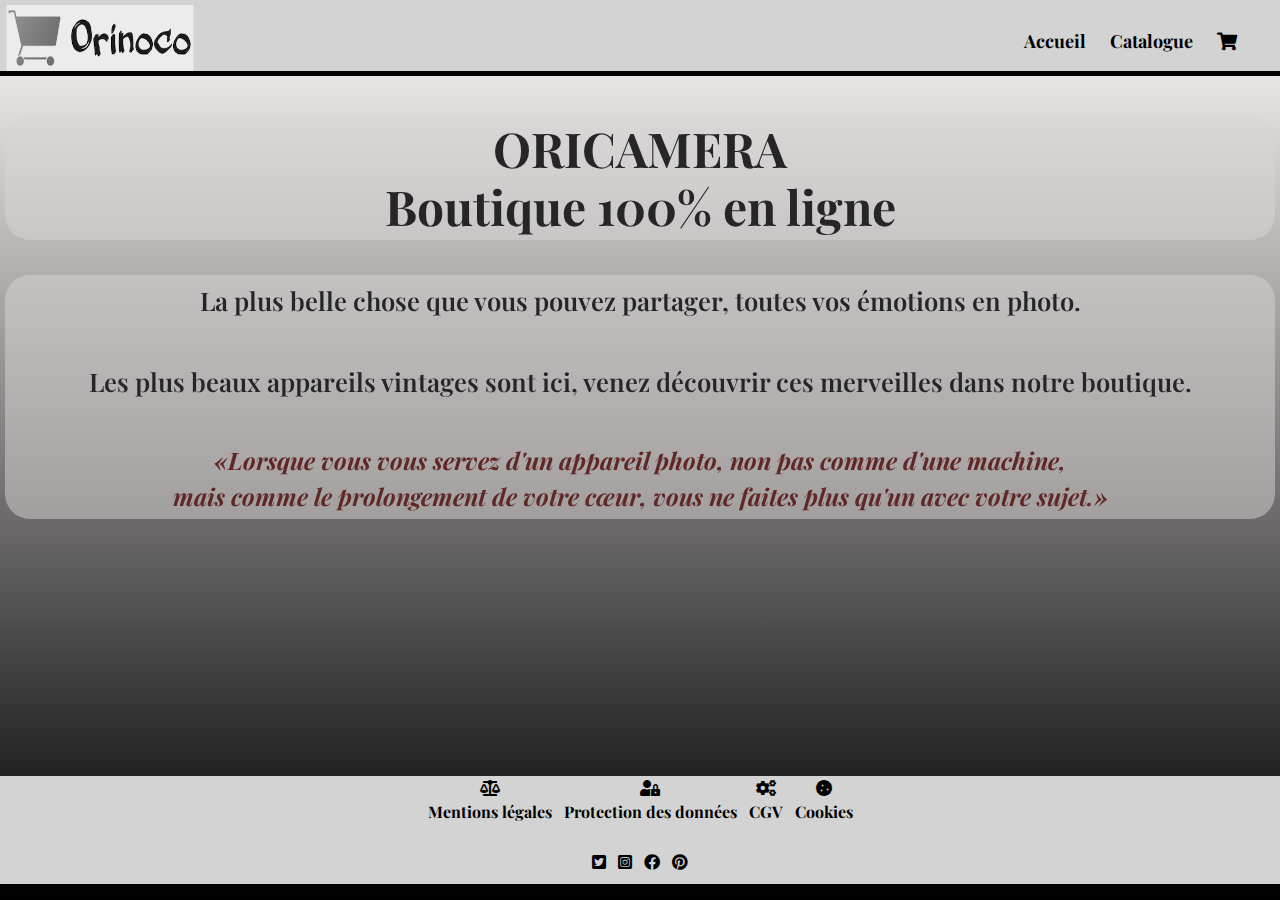
<file: index.html>
<!DOCTYPE html>
<html lang="fr">
<head>
    <meta charset="UTF-8">
    <meta name="viewport" content="width=device-width, initial-scale=1.0">
    <title>Oricamera</title>
    <meta name="description" content="Oricamera, notre nouvelle boutique en ligne spécialisée dans les appareils photos vintages">

    <link rel="stylesheet" href="src/css/styleGeneral.css">
    <link rel="stylesheet" href="src/css/styleIndex.css">
    <link href="https://use.fontawesome.com/releases/v5.14.0/css/all.css" rel="stylesheet">
    <link rel="stylesheet" href="https://stackpath.bootstrapcdn.com/bootstrap/4.4.1/css/bootstrap.min.css" >

</head>

<body class="background">
    <!-- Début du header qui est identique sur toutes les pages -->
    <header>
        <nav>
            <div class="header">
              <a href="index.html" class="zoom" id="logo"><img src="src/img/logo.png" alt=""></a>
              <div class="links">
                <button class="toggle image" id="menu-icon">
                    <span></span>
                    <span></span>
                    <span></span>
                </button> 
                <ul>
                    <li class="zoom"><a href="index.html">Accueil</a></li>
                    <li class="zoom"><a href="catalogue.html">Catalogue</a></li>
                    <li class="checkout zoom">
                        <a href="panier.html">
                            <i class="fa fa-shopping-cart red"></i>
                            <span class="badge badge-red" id="nbrArticles"></span>
                        </a>
                    </li>
                </ul>
              </div>
            </div>   
        </nav>
    </header>
    <!-- Fin du header -->

    <main >
            <div class="accueil">
                <div class="intro__box">
                    <div class="space__title">
                        <h1 class="accueil__title">ORICAMERA<br/>Boutique 100% en ligne</h1>
                    </div>
                    <div class="accueil__description">
                        <h2>La plus belle chose que vous pouvez partager, toutes vos émotions en photo. </h2>
                        <h2>Les plus beaux appareils vintages sont ici, venez découvrir ces merveilles dans notre boutique.</h2>
                      <q>Lorsque vous vous servez d'un appareil photo, non pas comme d'une machine, <br>mais comme le prolongement de votre cœur, vous ne faites plus qu'un avec votre sujet.</q>
                    </div>
                    
                </div>
            </div>

            <div >
                <div class="row">
                    
                    
                    
                </div>
            </div>    
    </main>


    <footer>
        <div >
            <ul class="list-inline footer__div text-center">
                <li class="list-inline-item footer__item zoom">
                    <a href="#">
                        <i class="fas fa-balance-scale footer__icon"></i>
                        <p>Mentions légales</p>
                    </a>
                </li>
                <li class="list-inline-item footer__item zoom">
                    <a href="#">
                        <i class="fas fa-user-lock footer__icon"></i>
                        <p>Protection des données</p>
                    </a>
                </li>
                <li class="list-inline-item footer__item zoom">
                    <a href="#">
                        <i class="fas fa-cogs footer__icon"></i>
                        <p>CGV</p>
                    </a>
                </li>
                <li class="list-inline-item footer__item zoom">
                    <a href="#">
                        <i class="fas fa-cookie footer__icon"></i>
                        <p>Cookies</p>
                    </a>
                </li>
            </ul>
        </div>
        <div>
            <ul class="list-inline footer__div text-center">
                <li class="list-inline-item footer__item zoom">
                    <a href="#">
                        <i class="fab fa-twitter-square footer__icon"></i>
                    </a>
                </li>
                <li class="list-inline-item footer__item zoom">
                    <a href="#"><i class="fab fa-instagram-square footer__icon"></i>
                    </a>
                </li>
                <li class="list-inline-item footer__item zoom">
                    <a href="#"><i class="fab fa-facebook footer__icon"></i>
                    </a>
                </li>
                <li class="list-inline-item footer__item zoom">
                    <a href="#"><i class="fab fa-pinterest footer__icon"></i>
                    </a>
                </li>
            </ul>
        </div>
    </footer>

    
    
    <script src="https://cdn.jsdelivr.net/npm/popper.js@1.16.0/dist/umd/popper.min.js"></script>
    <script src="https://stackpath.bootstrapcdn.com/bootstrap/4.4.1/js/bootstrap.min.js"></script>
    
</body>

</html>
</file>
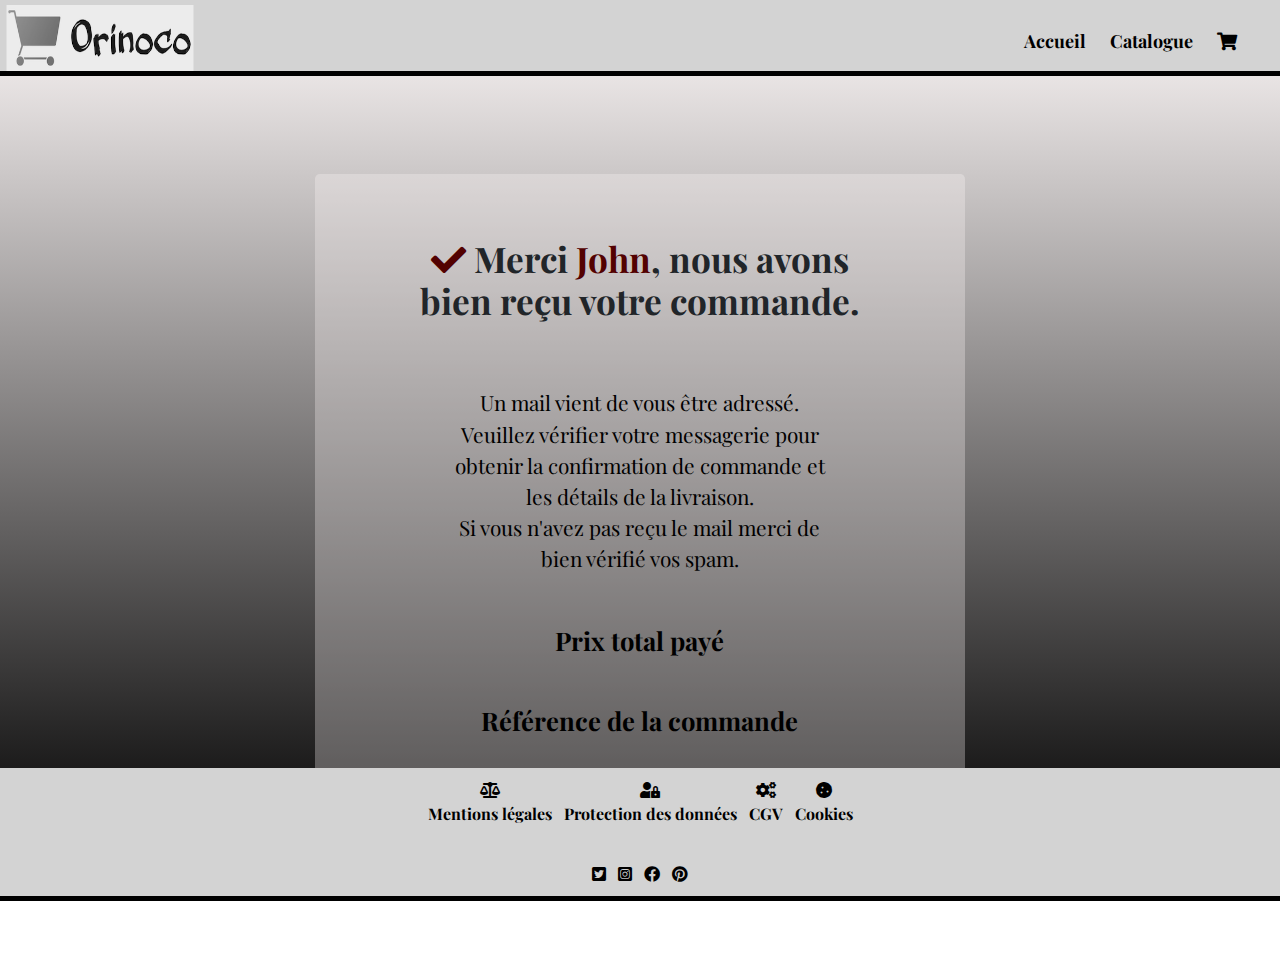
<file: confirmation-commande.html>
<!DOCTYPE html>
<html lang="fr">
<head>
    <meta charset="UTF-8">
    <meta name="viewport" content="width=device-width, initial-scale=1.0">
    <title>Confirmation-Commande</title>
    <meta name="description" content="Vous êtes sur la page de confirmation de votre commande">

    <link href="https://use.fontawesome.com/releases/v5.14.0/css/all.css" rel="stylesheet">
    <link rel="stylesheet" href="https://stackpath.bootstrapcdn.com/bootstrap/4.4.1/css/bootstrap.min.css" >
    <link rel="stylesheet" href="src/css/styleGeneral.css">
    <link rel="stylesheet" href="src/css/styleConfirm.css"> 

</head>
<body class="background">
    <!-- Début du header qui est identique sur toutes les pages -->
    <header>
        <nav>
            <div class="header">
              <a href="index.html" class="zoom" id="logo"><img src="src/img/logo.png" alt=""></a>
              <div class="links">
                <button class="toggle image" id="menu-icon">
                    <span></span>
                    <span></span>
                    <span></span>
                </button> 
                <ul>
                    <li class="zoom"><a href="index.html">Accueil</a></li>
                    <li class="zoom"><a href="catalogue.html">Catalogue</a></li>
                    <li class="checkout zoom">
                        <a href="panier.html">
                            <i class="fa fa-shopping-cart red"></i>
                            <span class="badge badge-red" id="nbrArticles"></span>
                        </a>
                    </li>
                </ul>
              </div>
            </div>   
        </nav>
    </header>
    <!-- Fin du header -->

    <main class="contenaire-confirm">
        <div class=" jumbotron confirm">
            <div class="col-12 col-lg-10 text-center confirm_box">
                <h1 class="confirm_title">
                    <i class="fas fa-check"></i> 
                    Merci <span id="name">John</span>, nous avons bien reçu votre commande.</h1>
                <div class="confirm_details">
                    <p>Un mail vient de vous être adressé. Veuillez vérifier votre messagerie pour obtenir la confirmation de commande et les détails de la livraison. 
                        <br> Si vous n'avez pas reçu le mail merci de bien vérifié vos spam.
                    </p> 
                    <h2 class="confirmation-price" id="prix">Prix total payé</h2>
                    <h2 class="confirmation-ref" id="ref">Référence de la commande</h2>
                    <button type="button" class="btn btn_confirm confirm_btn zoom" onclick="window.location.href = 'index.html';">Revenir sur notre boutique</button>
                </div>
            </div>
        </div>
    </main>

    <footer>
        <div >
            <ul class="list-inline footer__div text-center">
                <li class="list-inline-item footer__item zoom">
                    <a href="#">
                        <i class="fas fa-balance-scale footer__icon"></i>
                        <p>Mentions légales</p>
                    </a>
                </li>
                <li class="list-inline-item footer__item zoom">
                    <a href="#">
                        <i class="fas fa-user-lock footer__icon"></i>
                        <p>Protection des données</p>
                    </a>
                </li>
                <li class="list-inline-item footer__item zoom">
                    <a href="#">
                        <i class="fas fa-cogs footer__icon"></i>
                        <p>CGV</p>
                    </a>
                </li>
                <li class="list-inline-item footer__item zoom">
                    <a href="#">
                        <i class="fas fa-cookie footer__icon"></i>
                        <p>Cookies</p>
                    </a>
                </li>
            </ul>
        </div>
        <div>
            <ul class="list-inline footer__div text-center">
                <li class="list-inline-item footer__item zoom">
                    <a href="#">
                        <i class="fab fa-twitter-square footer__icon"></i>
                    </a>
                </li>
                <li class="list-inline-item footer__item zoom">
                    <a href="#"><i class="fab fa-instagram-square footer__icon"></i>
                    </a>
                </li>
                <li class="list-inline-item footer__item zoom">
                    <a href="#"><i class="fab fa-facebook footer__icon"></i>
                    </a>
                </li>
                <li class="list-inline-item footer__item zoom">
                    <a href="#"><i class="fab fa-pinterest footer__icon"></i>
                    </a>
                </li>
            </ul>
        </div>
    </footer>

    
    
    <script src="https://cdn.jsdelivr.net/npm/popper.js@1.16.0/dist/umd/popper.min.js"></script>
    <script src="https://stackpath.bootstrapcdn.com/bootstrap/4.4.1/js/bootstrap.min.js"></script>
    
</body>
</html>
</file>
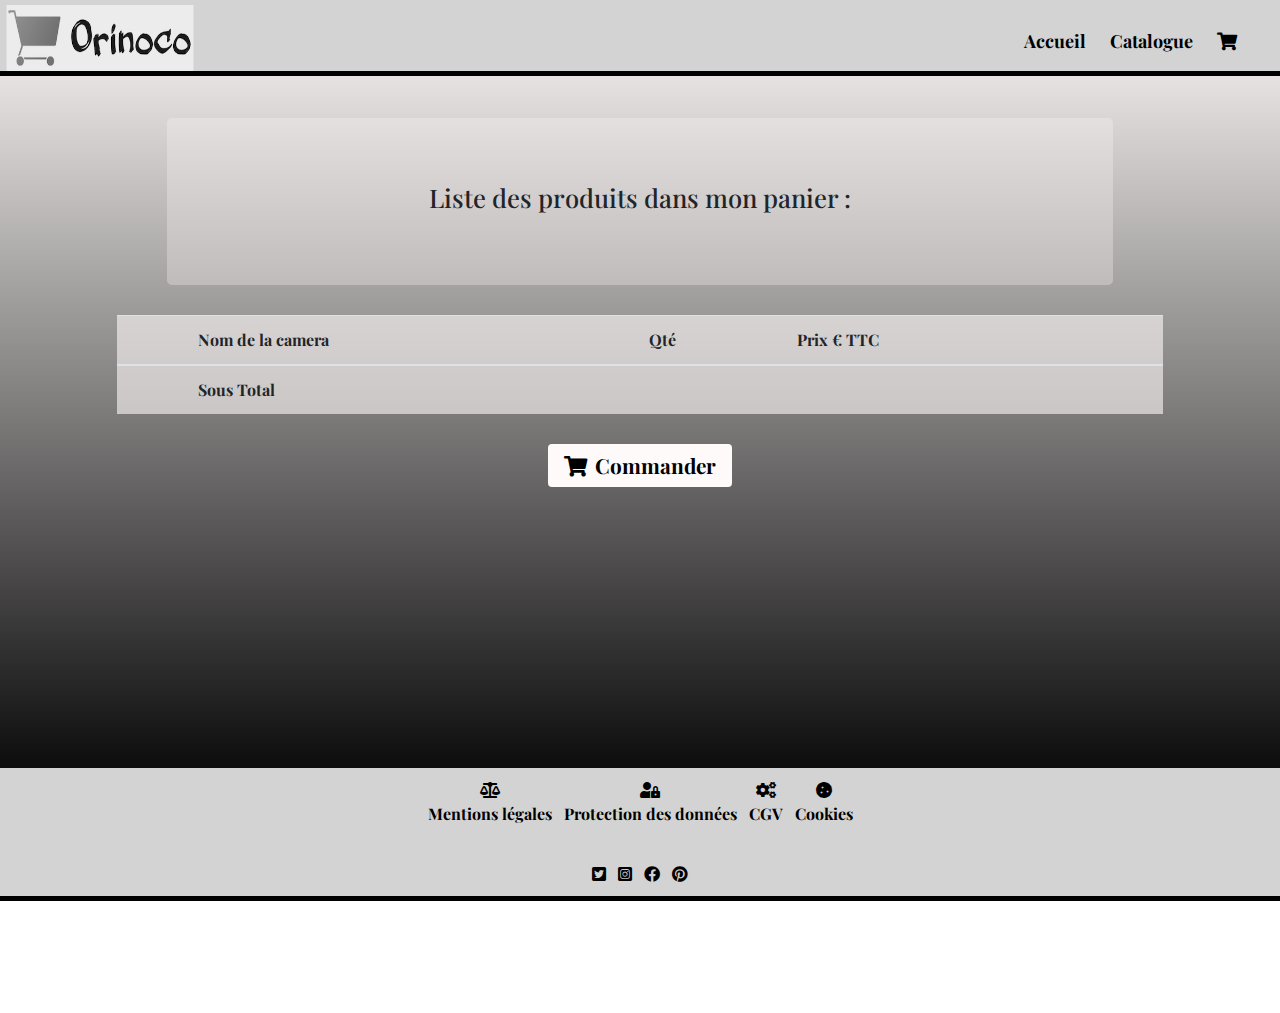
<file: panier.html>
<!DOCTYPE html>
<html lang="en">

<head>
    <meta charset="UTF-8">
    <meta name="viewport" content="width=device-width, initial-scale=1">
    <link rel="stylesheet" href="https://use.fontawesome.com/releases/v5.14.0/css/all.css">
    <link rel="stylesheet" href="https://stackpath.bootstrapcdn.com/bootstrap/4.4.1/css/bootstrap.min.css">
    <link rel="stylesheet" href="src/css/styleGeneral.css">
    <link rel="stylesheet" href="src/css/stylePanier.css">
    <title>Document</title>
</head>

<body class="background">
<!-- Début du header qui est identique sur toutes les pages -->
<header>
    <nav>
        <div class="header">
          <a href="index.html" class="zoom" id="logo"><img src="src/img/logo.png" alt=""></a>
          <div class="links">
            <button class="toggle image" id="menu-icon">
                <span></span>
                <span></span>
                <span></span>
            </button> 
            <ul>
                <li class="zoom"><a href="index.html">Accueil</a></li>
                <li class="zoom"><a href="catalogue.html">Catalogue</a></li>
                <li class="checkout zoom">
                    <a href="panier.html">
                        <i class="fa fa-shopping-cart red"></i>
                        <span class="badge badge-red" id="nbrArticles"></span>
                    </a>
                </li>
            </ul>
          </div>
        </div>   
    </nav>
</header>
<!-- Fin du header -->

    <div class="main-aside row">
        <main class="container table-responsive col-12 col-lg-10 mb-5">
            <section class="row jumbotron productSelect">
                <div class="col-12 text-center productSelect_box">
                    <h1 class="productSelect_title">Liste des produits dans mon panier :</h1>
                </div>
            </section>
            <table class="table table-hover">
                <thead>
                    <tr>
                        <th scope="col"></th>
                        <th scope="col">Nom de la camera </th>
                        <th scope="col">Qté</th>
                        <th scope="col">Prix € TTC</th>
                        <th scope="col"></th>
                    </tr>
                </thead>
                <tbody id="resume">
                    <!-- <tr>
                        <th scope="row">1</th>
                        <td> Name </td>
                        <td> 1 </td>
                        <td> price </td>
                        <td> throw </td>
                    </tr> -->
                </tbody>
                <tfoot>
                    <tr>
                        <th scope="row"></th>
                        <td>Sous Total</td>
                        <td></td>
                        <td id="qty"></td>
                        <td id="subtotal"></td>
                    </tr>

                </tfoot>
            </table>
            <div class="text-center">
                <a class="btn btn-primary px-3 btn-add-to-cart" href="confirmation-commande.html"  id="command-confirmed">
                    <i class="fas fa-shopping-cart mr-2"></i>Commander
                </a>
            </div>
            
        </main>
        
    </div>
<!-- début du footer qui est identite à toutes les pages -->
<footer>
    <div >
        <ul class="list-inline footer__div text-center">
            <li class="list-inline-item footer__item zoom">
                <a href="#">
                    <i class="fas fa-balance-scale footer__icon"></i>
                    <p>Mentions légales</p>
                </a>
            </li>
            <li class="list-inline-item footer__item zoom">
                <a href="#">
                    <i class="fas fa-user-lock footer__icon"></i>
                    <p>Protection des données</p>
                </a>
            </li>
            <li class="list-inline-item footer__item zoom">
                <a href="#">
                    <i class="fas fa-cogs footer__icon"></i>
                    <p>CGV</p>
                </a>
            </li>
            <li class="list-inline-item footer__item zoom">
                <a href="#">
                    <i class="fas fa-cookie footer__icon"></i>
                    <p>Cookies</p>
                </a>
            </li>
        </ul>
    </div>
    <div>
        <ul class="list-inline footer__div text-center">
            <li class="list-inline-item footer__item zoom">
                <a href="#">
                    <i class="fab fa-twitter-square footer__icon"></i>
                </a>
            </li>
            <li class="list-inline-item footer__item zoom">
                <a href="#"><i class="fab fa-instagram-square footer__icon"></i>
                </a>
            </li>
            <li class="list-inline-item footer__item zoom">
                <a href="#"><i class="fab fa-facebook footer__icon"></i>
                </a>
            </li>
            <li class="list-inline-item footer__item zoom">
                <a href="#"><i class="fab fa-pinterest footer__icon"></i>
                </a>
            </li>
        </ul>
    </div>
</footer>
<!-- fin du footer -->
<script src="https://code.jquery.com/jquery-3.4.1.slim.min.js"></script>
<script src="https://cdn.jsdelivr.net/npm/popper.js@1.16.0/dist/umd/popper.min.js"></script>
<script src="https://stackpath.bootstrapcdn.com/bootstrap/4.4.1/js/bootstrap.min.js"></script>
<!--        
<script src="https://cdnjs.cloudflare.com/ajax/libs/jquery/2.1.3/jquery.min.js"></script>    
<script src="https://cdnjs.cloudflare.com/ajax/libs/jqueryui/1.11.2/jquery-ui.min.js"></script>
--> 
<script src="src/script/app.js"></script>


</body>
</html>
</file>
<file: src/css/styleGeneral.css>
/* 1. Settings - Preprocessors variables, fonts, imports, etc. */

@import url('https://fonts.googleapis.com/css2?family=Playfair+Display:wght@400;500;600;700;800;900&display=swap');

/* 2. Tools - mixins */


/* 3. Generic - very generic CSS rules */
* {
  box-sizing: border-box;
  padding: 0px;
  margin: 0px;
  top: 0px;
  left: 0px;
  font-family: 'Playfair Display', serif;
}
body {
    width: 100%;
    height: 100vh;
    background-image: linear-gradient(to bottom, snow, black);
    overflow: hidden;
    margin: 20px 0;
    padding: 0;
}
button {
  color: black !important;
  border: none;
  background: none;
  cursor: pointer;
}
button:hover{
  color: #530101 !important;
}
.zoom {
    transition: transform 0.2s ease;
}
.zoom:hover {
    transform: scale(1.1);
}
/*     Le header est identique sur toutes les pages     */

/*     début du header  */
header {
  margin: 0px auto;
  position: relative;
  z-index: 100;
}

nav {
  background-color: lightgrey;
  width: 100%;
  height: 76px;
  position: fixed;
  top: 0;
  left: 0;
  z-index: 100;
  border-bottom: 5px solid black;
}
nav .header {
  margin: 0% auto;
  padding-left: 15px;
  padding-right: 15px;
  max-width: 100%;
}
nav .header .links ul {
  list-style: none;
}
nav .header .links ul li {
  display: inline-block;
  /*float:left;*/
  padding: 10px;
  font-size: 18px;
}
nav .header .links ul li a {
  color: black;
  text-decoration: none;
  font-weight: bold;
}
nav .header .links ul li a:hover {
  color: black;
}
nav .header #logo {
  margin: 8px 0 10px 0px;
  font-family: sans-serif;
  font-size: 30px;
  cursor: pointer;
  color: black;
  float: left;
  height: 45px;
  display: block;
}
nav .header #logo img {
  width: 170px;
  height: 60px;
  background-size: cover;
  background-position: center;
  background-repeat: no-repeat;
  filter: contrast(70%);
  filter: grayscale(100%);
  transform: scale(1.1);
  transition: ease 0.2s;
}
nav .header #logo:hover {
  text-decoration: none;
  color: black;
  border-bottom: 1px solid black;
}
nav .header .links {
  float: right;
  padding: 18px;
}
nav .header .links .toggle {
  display: none;
}
nav .header .links #menu-icon {
  display: hidden;
  width: 40px;
  height: 40px;
}
nav .header .links .toggle > span {
  display: block;
  border-radius: 20px;
  height: 5px;
  width: 34px;
  background: black;
  margin: auto;
  margin-bottom: 3px;
}

/*     fin du header     */

/*     Le footer est identique sur toutes les pages     */

/*     début du footer     */
footer {
  background-color: lightgrey;
  border-bottom: 5px solid black;
  text-align: center;
  display: flex;
  flex-direction: column;
  justify-content: space-around;
  margin: -20px auto 0px auto;
  z-index: 100;
  position: relative;
}

footer ul {
  margin: 10px auto 10px;
}
footer ul li a {
    color: black;
    text-decoration: none;
    font-weight: bold;
}
footer ul li a:hover {
    color: black;
}
/*     fin du footer     */


@media (min-width: 320px) and (max-width: 768px) {
  header {
    margin: -10px auto;
  }
  header nav .header #logo {
    font-size: 24px;
  }
  header nav .header .links {
    padding: 20px 20px;
    float: right;
  }
  header nav .header .links #menu-icon {
    display: inline-block;
    width: 40px;
    height: 40px;
  }
  header nav .header .links ul {
    display: none;
    position: absolute;
    padding: 20px;
    background-color: rgba(255, 250, 250, 0.7);
    top: 76px;
    right: 0px;
    width: 100%;
  }
  header nav .header .links:hover ul {
    display: block;
  }
  header nav .header .links ul li {
    text-align: center;
    width: 100%;
    padding: 15px 0;
    margin: 0;
  }

  footer div:nth-child(2) {
    margin: -15px auto 5px;
  }
  footer ul {
    margin: 10px auto -8px;
  }
  footer ul li {
    padding: 5px;
  }
  footer ul li a p {
    font-size: 10px;
    font-weight: bold;
  }
  footer ul .list-inline-item {
    margin: 0px;
  }
  footer ul .list-inline-item:not(:last-child) {
    margin-right: 0rem;
  }
  footer ul li .zoom {
    transition: transform 0.2s ease;
  }
  footer ul li .zoom:hover {
    transform: scale(1.5);
  }
}
</file>
<file: src/css/styleIndex.css>
/*     début du main     */
main {
  height: 100%;
  margin: auto;
  padding: 0px;
  overflow-x: scroll;
  background: url("https://cdn.pixabay.com/photo/2014/05/03/00/42/photography-336608_960_720.jpg");
  background-size: cover;
  background-position: center;
  background-repeat: no-repeat;
  filter: contrast(70%);
}
main .intro__box {
    padding: 60px 5px 0px;
    justify-content: center;
    margin: auto;
}
main .intro__box .space__title .accueil__title {
  text-align: center;
  color: black;
  background-color: rgba(255, 250, 250, 0.5);
  border-radius: 25px;
}
main .intro__box .accueil__description {
  text-align: center;
  color: black;
  background-color: rgba(255, 250, 250, 0.5);
  border-radius: 25px;
}
main .intro__box .accueil__description :nth-last-child(3),
main .intro__box .accueil__description :nth-last-child(2) {
  font-size: 14px;
  color: black;
}
main .intro__box .accueil__description :nth-last-child(1) {
  font-weight: bold;
  color: #530101;
}
    /*     Fin du main     */


@media screen and (min-width:320px) {
  main {
    margin: -85px auto 0px;
    overflow-x: scroll;
  }
  main .intro__box {
    padding: 175px 5px 0px;
  }
  main  .intro__box .space__title .accueil__title {
    font-size: 1.5rem;
    padding: 5px 5px;
    font-weight: bold;
  }
  main .intro__box .accueil__description {
    padding: 5px 5px;
    font-size: 1rem;
  }
  main .intro__box .accueil__description :nth-last-child(3),
  main .intro__box .accueil__description :nth-last-child(2) {
    padding: 5px 5px;
    font-size: 1rem;
    font-weight: 600;
  }
  main .intro__box .accueil__description :nth-last-child(1) {
    font-size: .8rem; 
    font-style: italic;
}
}
@media screen and (min-width:360px) {
  main {
    margin: -85px auto 0px;
    overflow-x: scroll;
  }
  main .intro__box {
    padding: 185px 5px 0px;
  }
}
@media screen and (min-width:375px) {
  main {
    margin: -85px auto 0px;
    overflow-x: scroll;
  }
  main .intro__box {
    padding: 185px 5px 0px;
  }
  main  .intro__box .space__title .accueil__title {
    font-size: 1.4rem;
    padding: 5px 5px;
    font-weight: bold;
  }
  main .intro__box .accueil__description :nth-last-child(3),
  main .intro__box .accueil__description :nth-last-child(2) {
    padding: 5px 5px;
    font-size: 1rem;
    font-weight: 600;
  }
  main .intro__box .accueil__description :nth-last-child(1) {
    font-size: 1rem; 
    font-style: italic;
}
}
@media screen and (min-width:384px) {
  main {
    margin: -85px auto 0px;
    overflow-x: scroll;
  }
  main .intro__box {
    padding: 185px 5px 0px;
  }
  main  .intro__box .space__title .accueil__title {
    font-size: 1.5rem;
    padding: 5px 5px;
    font-weight: bold;
  }

}
@media screen and (min-width:411px) {
  main {
    margin: -85px auto 0px;
    overflow-x: scroll;
  }
}
@media screen and (min-width:414px) {
  main {
    margin: -85px auto 0px;
    overflow-x: scroll;
  }
}
@media screen and (min-width:480px) {
  main {
    margin: -100px auto 0px;
    overflow-x: scroll;
  }
}
@media screen and (min-width:540px) {
  main {
    margin: -105px auto 0px;
    overflow-x: scroll;
  }
  main .intro__box {
    padding: 205px 5px 40px;
  }
}
@media screen and (min-width:540px) and (orientation:landscape) {
  main {
    margin: -55px auto 0px;
    overflow-x: scroll;
  }
  main .intro__box {
    padding: 155px 5px 40px;
  }
}
@media screen and (min-width:568px) and (orientation:landscape) {
  main {
    margin: -100px auto 0px;
    overflow-x: scroll;
  }
  main .intro__box {
    padding: 155px 5px 40px;
  }
}
@media screen and (min-width:600px) {
  main {
    margin: -100px auto 0px;
    overflow-x: scroll;
  }
  main .intro__box {
    padding: 225px 5px 0px;
  }
  main  .intro__box .space__title {
    font-size: 2rem;
    margin-bottom: 35px;
  }
  main .intro__box .accueil__description :nth-last-child(3),
  main .intro__box .accueil__description :nth-last-child(2) {
    padding: 5px 10px;
    font-size: 1.5rem;
    margin-bottom: 40px;
  }
  main .intro__box .accueil__description :nth-last-child(1) {
    font-size: 1.2rem;   
  }
}
@media screen and (min-width:640px) and (orientation:landscape) {
  main {
    margin: -100px auto 0px;
    overflow-x: scroll;
  }
  main .intro__box {
    padding: 190px 5px 20px;
}
  main  .intro__box .space__title {
    font-size: 1.8rem;
    margin-bottom: 35px;
  }
  main .intro__box .accueil__description :nth-last-child(3),
  main .intro__box .accueil__description :nth-last-child(2) {
    padding: 5px 10px;
    font-size: 1.1rem;
    margin-bottom: 40px;
  }
  main .intro__box .accueil__description :nth-last-child(1) {
    font-size: 1rem;   
  }
}
@media screen and (min-width:720px) and (orientation:landscape) {
  main {
    margin: -100px auto 0px;
    overflow-x: scroll;
  }
}
@media screen and (min-width:731px) and (orientation:landscape) {
  main {
    margin: -105px auto 0px;
    overflow-x: scroll;
  }
}
@media screen and (min-width:768px) {
  main {
    margin: -105px auto 0px;
  }
  main .intro__box {
    padding: 240px 5px 0px;
  }
  main  .intro__box .space__title .accueil__title {
    font-size: 2rem;
    margin-bottom: 35px;
  }
  main .intro__box .accueil__description :nth-last-child(3),
  main .intro__box .accueil__description :nth-last-child(2) {
    padding: 5px 10px;
    font-size: 1.5rem;
    margin-bottom: 40px;
  }
  main .intro__box .accueil__description :nth-last-child(1) {
    font-size: 1rem;   
  }
}
@media screen and (min-width:800px) {
  main {
    margin: 60px auto 0px;
    height: 87.3vh;
  }
  main .intro__box {
    padding: 115px 5px 0px;
  }
  main  .intro__box .space__title .accueil__title {
    font-size: 3rem;
    margin-bottom: 35px;
  }
  main .intro__box .accueil__description :nth-last-child(3),
  main .intro__box .accueil__description :nth-last-child(2) {
    padding: 5px 10px;
    font-size: 1.8rem;
    margin-bottom: 40px;
  }
  main .intro__box .accueil__description :nth-last-child(1) {
    font-size: 1.5rem;   
  }
}
@media screen and (min-width:812px) and (orientation:landscape) {
  main {
    margin: -55px auto 0px;
  }
  main .intro__box {
    padding: 145px 5px 30px;
  }
  main  .intro__box .space__title .accueil__title {
    font-size: 2rem;
    margin-bottom: 35px;
  }
  main .intro__box .accueil__description :nth-last-child(3),
  main .intro__box .accueil__description :nth-last-child(2) {
    padding: 5px 10px;
    font-size: 1.2rem;
    margin-bottom: 40px;
  }
  main .intro__box .accueil__description :nth-last-child(1) {
    font-size: 1rem;   
  }
}
@media screen and (min-width:823px) and (orientation:landscape) {
  main {
    margin: -50px auto 0px;
  }
  main .intro__box {
    padding: 145px 5px 30px;
  }
  main  .intro__box .space__title .accueil__title {
    font-size: 2rem;
    margin-bottom: 35px;
  }
  main .intro__box .accueil__description :nth-last-child(3),
  main .intro__box .accueil__description :nth-last-child(2) {
    padding: 5px 10px;
    font-size: 1.2rem;
    margin-bottom: 40px;
  }
  main .intro__box .accueil__description :nth-last-child(1) {
    font-size: 1rem;   
  }
}
@media screen and (min-width:854px) and (orientation:landscape) {
  main {
    margin: -40px auto 0px;
  }
  main .intro__box {
    padding: 145px 5px 30px;
  }
  main  .intro__box .space__title .accueil__title {
    font-size: 2rem;
    margin-bottom: 35px;
  }
  main .intro__box .accueil__description :nth-last-child(3),
  main .intro__box .accueil__description :nth-last-child(2) {
    padding: 5px 10px;
    font-size: 1.2rem;
    margin-bottom: 40px;
  }
  main .intro__box .accueil__description :nth-last-child(1) {
    font-size: 1rem;   
  }
}
@media screen and (min-width:1024px) {
  main {
    margin: 70px auto 0px;
  }
  main .intro__box {
    padding: 115px 5px 0px;
  }
  main  .intro__box .space__title .accueil__title {
    font-size: 3rem;
    margin-bottom: 35px;
  }
  main .intro__box .accueil__description :nth-last-child(3),
  main .intro__box .accueil__description :nth-last-child(2) {
    padding: 5px 10px;
    font-size: 1.8rem;
    margin-bottom: 40px;
  }
  main .intro__box .accueil__description :nth-last-child(1) {
    font-size: 1.5rem;   
  }
}
@media screen and (min-width:1024px) and (orientation:landscape) {
  main {
    margin: -5px auto 0px;
  }
  main .intro__box {
    padding: 135px 5px 0px;
  }
  main  .intro__box .space__title .accueil__title {
    font-size: 2rem;
    margin-bottom: 35px;
  }
  main .intro__box .accueil__description :nth-last-child(3),
  main .intro__box .accueil__description :nth-last-child(2) {
    padding: 5px 10px;
    font-size: 1.4rem;
    margin-bottom: 40px;
  }
  main .intro__box .accueil__description :nth-last-child(1) {
    font-size: 1.3rem;   
  }
}
@media screen and (min-width:1280px) {
  main {
    margin: 0px auto 0px;
    
  }
  main .intro__box {
    padding: 115px 5px 0px;
  }
  main  .intro__box .space__title .accueil__title{
    font-size: 3rem;
    margin-bottom: 35px;
  }
  main .intro__box .accueil__description :nth-last-child(3),
  main .intro__box .accueil__description :nth-last-child(2) {
    padding: 5px 10px;
    font-size: 1.8rem;
    margin-bottom: 40px;
  }
  main .intro__box .accueil__description :nth-last-child(1) {
    font-size: 1.5rem;   
  }
}
@media screen and (min-width:1280px) and (orientation: landscape) {
  main {
    margin: 0px auto 0px;
    
  }
  main .intro__box {
    padding: 115px 5px 0px;
  }
  main  .intro__box .space__title {
    font-size: 3rem;
    margin-bottom: 35px;
  }
  main .intro__box .accueil__description :nth-last-child(3),
  main .intro__box .accueil__description :nth-last-child(2) {
    padding: 5px 10px;
    font-size: 1.6rem;
    margin-bottom: 40px;
  }
  main .intro__box .accueil__description :nth-last-child(1) {
    font-size: 1.5rem;   
  }
}
@media screen and (min-width:1366px) and (orientation: landscape) {
  main {
    margin: 25px auto 0px;
    
  }
  main .intro__box {
    padding: 115px 5px 0px;
  }
  main  .intro__box .space__title {
    font-size: 3rem;
    margin-bottom: 35px;
  }
  main .intro__box .accueil__description :nth-last-child(3),
  main .intro__box .accueil__description :nth-last-child(2) {
    padding: 5px 10px;
    font-size: 1.6rem;
    margin-bottom: 40px;
  }
  main .intro__box .accueil__description :nth-last-child(1) {
    font-size: 1.5rem;   
  }
}
@media screen and (min-width:1440px) {
  main {
    margin: 10px auto 0px;
  }
  main .intro__box {
    padding: 115px 5px 0px;
  }
  main  .intro__box .space__title .accueil__title {
    font-size: 2.3rem;
    padding: 5px 5px;
    font-weight: bold;
  }
  main .intro__box .accueil__description :nth-last-child(3),
  main .intro__box .accueil__description :nth-last-child(2) {
    padding: 5px 10px;
    font-size: 1.6rem;
    font-weight: 600;
    margin-bottom: 40px;
  }
  main .intro__box .accueil__description :nth-last-child(1) {
    font-size: 1.3rem;   
  }
}
@media screen and (min-width:1540px) {
  main {
    margin: 20px auto 0px;
  }
}
@media screen and (min-width:2560px) {
  main {
    margin: 20px auto 0px;
  }
}
</file>
<file: src/css/styleConfirm.css>
.contenaire-confirm {
    width: 100%;
    height: 100%;
    display: wrap;
    margin: -120px auto;
    padding: 0px;
    justify-content: center;
    align-items: center;
    overflow-x: scroll;
    background: transparent;
}
.contenaire-confirm .confirm {
    text-align: center;
    margin: 0px auto;
}
.contenaire-confirm .confirm .confirm_box .confirm_title .fa-check {
    color: #530101;
}
.contenaire-confirm .confirm .confirm_box .confirm_title span {
    color: #530101;
}
.contenaire-confirm .confirm .confirm_box .confirm_details p {
    color: black;
}
.contenaire-confirm .confirm .confirm_box .confirm_details .confirmation-price {
    color: black;
}
.contenaire-confirm .confirm .confirm_box .confirm_details .confirmation-ref {
    color: black;
}
.contenaire-confirm .confirm .confirm_box .confirm_details .confirm_btn {
    font-weight: 700;
}
.contenaire-confirm .confirm .confirm_box .confirm_details .confirm_btn:hover {
    font-weight: 700;
}


@media screen and (min-width: 320px) {
    .contenaire-confirm {
        margin: -58px auto;
        height: 100%;
    }
    .contenaire-confirm .confirm {
        margin: 130px auto;
        background: rgba(255, 250, 250, 0.3);
        width: 290px;
        height: fit-content;
    }
    .contenaire-confirm .confirm .confirm_box {
        text-align: center;
        justify-content: center;
        margin: 0px auto;
    }
    .contenaire-confirm .confirm .confirm_box .confirm_title {
        font-size: 1.3rem;
        font-weight: bold;
        margin-bottom: 30px;
    }
    .contenaire-confirm .confirm .confirm_box .confirm_details p{
        font-size: 1rem;
        margin-bottom: 30px;
    }
    .contenaire-confirm .confirm .confirm_box .confirm_details .confirmation-price{
        font-size: 1rem;
        font-weight: bold;
        margin-bottom: 30px;
    }
    .contenaire-confirm .confirm .confirm_box .confirm_details .confirmation-ref{
        font-size: 1rem;
        font-weight: bold;
        margin-bottom: 30px;
    }
    .contenaire-confirm .confirm .confirm_box .confirm_details .confirm_btn {
        font-size: .8rem;
        font-weight: bold;
        margin-bottom: 30px;
    }
}

@media screen and (min-width: 375px) {
    .contenaire-confirm {
        margin: -58px auto;
        height: 100%;
    }
    .contenaire-confirm .confirm {
        margin: 120px auto;
        background: rgba(255, 250, 250, 0.3);
        width: 290px;
        height: fit-content;
    }
    .contenaire-confirm .confirm .confirm_box {
        text-align: center;
        justify-content: center;
        margin: 0px auto;
    }
    .contenaire-confirm .confirm .confirm_box .confirm_title {
        font-size: 1.3rem;
        font-weight: bold;
        margin-bottom: 30px;
    }
    .contenaire-confirm .confirm .confirm_box .confirm_details p{
        font-size: 1rem;
        margin-bottom: 30px;
    }
    .contenaire-confirm .confirm .confirm_box .confirm_details .confirmation-price{
        font-size: 1rem;
        font-weight: bold;
        margin-bottom: 30px;
    }
    .contenaire-confirm .confirm .confirm_box .confirm_details .confirmation-ref{
        font-size: 1rem;
        font-weight: bold;
        margin-bottom: 30px;
    }
    .contenaire-confirm .confirm .confirm_box .confirm_details .confirm_btn {
        font-size: .8rem;
        font-weight: bold;
        margin-bottom: 30px;
    }
}

@media screen and (min-width: 411px) {
    .contenaire-confirm {
        margin: -58px auto;
        height: 100%;
    }
    .contenaire-confirm .confirm {
        margin: 140px auto;
        background: rgba(255, 250, 250, 0.3);
        width: 290px;
        height: fit-content;
    }
    .contenaire-confirm .confirm .confirm_box {
        text-align: center;
        justify-content: center;
        margin: 0px auto;
    }
    .contenaire-confirm .confirm .confirm_box .confirm_title {
        font-size: 1.3rem;
        font-weight: bold;
        margin-bottom: 30px;
    }
    .contenaire-confirm .confirm .confirm_box .confirm_details p{
        font-size: 1rem;
        margin-bottom: 30px;
    }
    .contenaire-confirm .confirm .confirm_box .confirm_details .confirmation-price{
        font-size: 1rem;
        font-weight: bold;
        margin-bottom: 30px;
    }
    .contenaire-confirm .confirm .confirm_box .confirm_details .confirmation-ref{
        font-size: 1rem;
        font-weight: bold;
        margin-bottom: 30px;
    }
    .contenaire-confirm .confirm .confirm_box .confirm_details .confirm_btn {
        font-size: .8rem;
        font-weight: bold;
        margin-bottom: 30px;
    }
}

@media screen and (min-width: 425px) {
    .contenaire-confirm {
        margin: -58px auto;
        height: 100%;
    }
    .contenaire-confirm .confirm {
        margin: 150px auto;
        background: rgba(255, 250, 250, 0.3);
        width: 340px;
        height: fit-content;
    }
    .contenaire-confirm .confirm .confirm_box {
        text-align: center;
        justify-content: center;
        margin: 0px auto;
    }
    .contenaire-confirm .confirm .confirm_box .confirm_title {
        font-size: 1.5rem;
        font-weight: bold;
        margin-bottom: 30px;
    }
    .contenaire-confirm .confirm .confirm_box .confirm_details p{
        font-size: 1rem;
        margin-bottom: 30px;
    }
    .contenaire-confirm .confirm .confirm_box .confirm_details .confirmation-price{
        font-size: 1.2rem;
        font-weight: bold;
        margin-bottom: 30px;
    }
    .contenaire-confirm .confirm .confirm_box .confirm_details .confirmation-ref{
        font-size: 1.2rem;
        font-weight: bold;
        margin-bottom: 30px;
    }
    .contenaire-confirm .confirm .confirm_box .confirm_details .confirm_btn {
        font-size: 1rem;
        font-weight: bold;
        margin-bottom: 30px;
    }
}

@media screen and (min-width: 768px) {
    .contenaire-confirm {
        margin: -58px auto;
        height: 100%;
    }
    .contenaire-confirm .confirm {
        margin: 190px auto;
        background: rgba(255, 250, 250, 0.3);
        width: 550px;
        height: fit-content;
    }
    .contenaire-confirm .confirm .confirm_box {
        text-align: center;
        justify-content: center;
        margin: 0px auto;
    }
    .contenaire-confirm .confirm .confirm_box .confirm_title {
        font-size: 2rem;
        font-weight: bold;
        margin-bottom: 40px;
    }
    .contenaire-confirm .confirm .confirm_box .confirm_details p{
        font-size: 1.2rem;
        margin-bottom: 40px;
    }
    .contenaire-confirm .confirm .confirm_box .confirm_details .confirmation-price{
        font-size: 1.6rem;
        font-weight: bold;
        margin-bottom: 40px;
    }
    .contenaire-confirm .confirm .confirm_box .confirm_details .confirmation-ref{
        font-size: 1.6rem;
        font-weight: bold;
        margin-bottom: 40px;
    }
    .contenaire-confirm .confirm .confirm_box .confirm_details .confirm_btn {
        font-size: 1.4rem;
        font-weight: bold;
        margin-bottom: 10px;
    }
}

@media screen and (min-width: 800px) {
    .contenaire-confirm {
        margin: -76px auto;
        height: 100%;
    }
    .contenaire-confirm .confirm {
        margin: 210px auto;
        background: rgba(255, 250, 250, 0.3);
        width: 550px;
        height: fit-content;
    }
    .contenaire-confirm .confirm .confirm_box {
        text-align: center;
        justify-content: center;
        margin: 0px auto;
    }
    .contenaire-confirm .confirm .confirm_box .confirm_title {
        font-size: 2rem;
        font-weight: bold;
        margin-bottom: 50px;
    }
    .contenaire-confirm .confirm .confirm_box .confirm_details p{
        font-size: 1.2rem;
        margin-bottom: 50px;
    }
    .contenaire-confirm .confirm .confirm_box .confirm_details .confirmation-price{
        font-size: 1.6rem;
        font-weight: bold;
        margin-bottom: 50px;
    }
    .contenaire-confirm .confirm .confirm_box .confirm_details .confirmation-ref{
        font-size: 1.6rem;
        font-weight: bold;
        margin-bottom: 50px;
    }
    .contenaire-confirm .confirm .confirm_box .confirm_details .confirm_btn {
        font-size: 1.4rem;
        font-weight: bold;
        margin-bottom: 10px;
    }
}

@media screen and (min-width: 1024px) {
    .contenaire-confirm {
        margin: -76px auto;
        height: 100%;
    }
    .contenaire-confirm .confirm {
        margin: 230px auto;
        background: rgba(255, 250, 250, 0.3);
        width: 650px;
        height: fit-content;
    }
    .contenaire-confirm .confirm .confirm_box {
        text-align: center;
        justify-content: center;
        margin: 0px auto;
    }
    .contenaire-confirm .confirm .confirm_box .confirm_title {
        font-size: 2.2rem;
        font-weight: bold;
        margin-bottom: 45px;
    }
    .contenaire-confirm .confirm .confirm_box .confirm_details {
        padding: 20px 30px;
    }
    .contenaire-confirm .confirm .confirm_box .confirm_details p{
        font-size: 1.3rem;
        margin-bottom: 50px;
        padding: 0px 10px;
    }
    .contenaire-confirm .confirm .confirm_box .confirm_details .confirmation-price{
        font-size: 1.6rem;
        font-weight: bold;
        margin-bottom: 50px;
    }
    .contenaire-confirm .confirm .confirm_box .confirm_details .confirmation-ref{
        font-size: 1.6rem;
        font-weight: bold;
        margin-bottom: 50px;
    }
    .contenaire-confirm .confirm .confirm_box .confirm_details .confirm_btn {
        font-size: 1.4rem;
        font-weight: bold;
        margin-bottom: 10px;
    }
}

@media screen and (min-width: 2560px) {
    .contenaire-confirm {
        margin: -76px auto;
        height: 100%;
    }
    .contenaire-confirm .confirm {
        margin: 300px auto;
        background: rgba(255, 250, 250, 0.3);
        width: 750px;
        height: fit-content;
    }
    .contenaire-confirm .confirm .confirm_box {
        text-align: center;
        justify-content: center;
        margin: 0px auto;
    }
    .contenaire-confirm .confirm .confirm_box .confirm_title {
        font-size: 2.2rem;
        font-weight: bold;
        margin-bottom: 45px;
    }
    .contenaire-confirm .confirm .confirm_box .confirm_details {
        padding: 20px 30px;
    }
    .contenaire-confirm .confirm .confirm_box .confirm_details p{
        font-size: 1.3rem;
        margin-bottom: 50px;
        padding: 0px 10px;
    }
    .contenaire-confirm .confirm .confirm_box .confirm_details .confirmation-price{
        font-size: 1.6rem;
        font-weight: bold;
        margin-bottom: 50px;
    }
    .contenaire-confirm .confirm .confirm_box .confirm_details .confirmation-ref{
        font-size: 1.6rem;
        font-weight: bold;
        margin-bottom: 50px;
    }
    .contenaire-confirm .confirm .confirm_box .confirm_details .confirm_btn {
        font-size: 1.4rem;
        font-weight: bold;
        margin-bottom: 10px;
    }
}
</file>
<file: src/css/stylePanier.css>
.main-aside {
    height: 100%;
    margin: auto;
    padding: 0px;
    overflow-x: scroll;
}

@media screen and (min-width: 320px) {
    .main-aside {
        margin: -97px auto 0px;
        overflow-x: scroll;
        height: 100%;
    }
    .main-aside .container {
        margin: 0px auto 0px;
        padding: 150px 10px 0px;
    }
    .main-aside .container .productSelect {
        background: rgba(255, 250, 250, 0.4);
        margin: 20px auto 20px;
        padding: 0px auto;
    }
    .main-aside .container .productSelect .productSelect_box .productSelect_title {
        font-size: 1rem;
    }
    .main-aside .container .table {
        background: rgba(255, 250, 250, 0.6);
        margin: 30px auto 30px;
        padding: 0px auto;
        overflow-y: scroll;
    }
    .main-aside .container .table thead tr th {
        font-size: .8rem;
    }
    .main-aside .container .table tbody tr td {
        font-size: .8rem;
    }
    .main-aside .container .table tfoot tr td {
        font-size: .9rem;
        font-weight: 700;
    }
    .main-aside .container .text-center .btn-add-to-cart {
        font-size: 1rem;
        font-weight: 700;
        background-color: snow;
        border: none;
        color: black;
        cursor: pointer;
    }
    .main-aside .container .text-center .btn-add-to-cart:hover {
        background-color: black;
        color: snow;
    }
}
@media screen and (min-width: 375px) {
    .main-aside {
        margin: -97px auto 0px;
        overflow-x: scroll;
        height: 100%;
    }
    .main-aside .container {
        margin: 0px auto 0px;
        padding: 190px 10px 0px;
    }
    .main-aside .container .productSelect {
        background: rgba(255, 250, 250, 0.4);
        margin: 20px auto 20px;
        padding: 0px auto;
    }
}
@media screen and (min-width: 411px) {
    .main-aside {
        margin: -97px auto 0px;
        overflow-x: scroll;
        height: 100%;
    }
    .main-aside .container {
        margin: 0px auto 0px;
        padding: 210px 10px 0px;
    }
    .main-aside .container .productSelect {
        background: rgba(255, 250, 250, 0.4);
        margin: 20px auto 20px;
        padding: 0px auto;
    }
}
@media screen and (min-width: 568px) and (orientation:landscape) {
    .main-aside {
        margin: -97px auto 0px;
        overflow-x: scroll;
        height: 100%;
    }
    .main-aside .container {
        margin: 0px auto 0px;
        padding: 150px 10px 0px;
    }
    .main-aside .container .productSelect {
        background: rgba(255, 250, 250, 0.4);
        margin: 20px auto 20px;
        padding: 0px auto;
    }
}
@media screen and (min-width: 667px) and (orientation:landscape) {
    .main-aside {
        margin: -97px auto 0px;
        overflow-x: scroll;
        height: 100%;
    }
    .main-aside .container {
        margin: 0px auto 0px;
        padding: 150px 10px 0px;
    }
    .main-aside .container .productSelect {
        background: rgba(255, 250, 250, 0.4);
        margin: 20px auto 20px;
        padding: 0px auto;
    }

}
@media screen and (min-width: 768px) {
    .main-aside {
        margin: -97px auto 0px;
        overflow-x: scroll;
        height: 100%;
    }
    .main-aside .container {
        margin: 0px auto 0px;
        padding: 210px 10px 0px;
    }
    .main-aside .container .productSelect {
        background: rgba(255, 250, 250, 0.4);
        margin: 20px 40px 20px;
        padding: 0px auto;
    }
    .main-aside .container .productSelect .productSelect_box .productSelect_title {
        font-size: 1.6rem;
    }
    .main-aside .container .table {
        background: rgba(255, 250, 250, 0.6);
        margin: 30px auto 30px;
        padding: 0px auto;
    }
    .main-aside .container .table thead tr th {
        font-size: 1rem;
    }
    .main-aside .container .table tbody tr td {
        font-size: 1rem;
    }
    .main-aside .container .table tfoot tr td {
        font-size: 1rem;
        font-weight: 700;
    }
    .main-aside .container .text-center .btn-add-to-cart {
        font-size: 1.3rem;
        font-weight: 700;
        background-color: snow;
        border: none;
        color: black;
        cursor: pointer;
    }
    .main-aside .container .text-center .btn-add-to-cart:hover {
        background-color: black;
        color: snow;
    }
}
@media screen and (min-width: 800px) {
    .main-aside {
        margin: -132px auto 0px;
        overflow-x: scroll;
        height: 100%;
    }
    .main-aside .container {
        margin: 0px auto 0px;
        padding: 230px 10px 0px;
    }
    .main-aside .container .productSelect {
        background: rgba(255, 250, 250, 0.4);
        margin: 40px 40px 40px;
        padding: 0px auto;
    }
}
@media screen and (min-width: 1024px) {
    .main-aside {
        margin: -132px auto 0px;
        overflow-x: scroll;
        height: 100%;
    }
    .main-aside .container {
        margin: 0px auto 0px;
        padding: 290px 10px 0px;
    }
    .main-aside .container .productSelect {
        background: rgba(255, 250, 250, 0.3);
        margin: 20px 50px 20px;
    }
    .main-aside .container .productSelect .productSelect_box .productSelect_title {
        font-size: 1.6rem;
    }
    .main-aside .container .table {
        background: rgba(255, 250, 250, 0.6);
        margin: 80px auto 80px;
        padding: 0px auto;
    }
    .main-aside .container .table thead tr th {
        font-size: 1rem;
    }
    .main-aside .container .table tbody tr td {
        font-size: 1rem;
    }
    .main-aside .container .table tfoot tr td {
        font-size: 1rem;
        font-weight: 700;
    }
    .main-aside .container .text-center .btn-add-to-cart {
        font-size: 1.3rem;
        font-weight: 700;
        background-color: snow;
        border: none;
        color: black;
        cursor: pointer;
    }
    .main-aside .container .text-center .btn-add-to-cart:hover {
        background-color: black;
        color: snow;
    }
}
@media screen and (min-width: 1024px) and (orientation:landscape) {
    .main-aside {
        margin: -132px auto 0px;
        overflow-x: scroll;
        height: 100%;
    }
    .main-aside .container {
        margin: 0px auto 0px;
        padding: 210px 10px 0px;
    }
    .main-aside .container .productSelect {
        background: rgba(255, 250, 250, 0.3);
        margin: 20px 50px 20px;
    }
    .main-aside .container .productSelect .productSelect_box .productSelect_title {
        font-size: 1.6rem;
    }
    .main-aside .container .table {
        background: rgba(255, 250, 250, 0.6);
        margin: 30px auto 30px;
        padding: 0px auto;
    }
    .main-aside .container .table thead tr th {
        font-size: 1rem;
    }
    .main-aside .container .table tbody tr td {
        font-size: 1rem;
    }
    .main-aside .container .table tfoot tr td {
        font-size: 1rem;
        font-weight: 700;
    }
    .main-aside .container .text-center .btn-add-to-cart {
        font-size: 1.3rem;
        font-weight: 700;
        background-color: snow;
        border: none;
        color: black;
        cursor: pointer;
    }
    .main-aside .container .text-center .btn-add-to-cart:hover {
        background-color: black;
        color: snow;
    }
}
</file>
